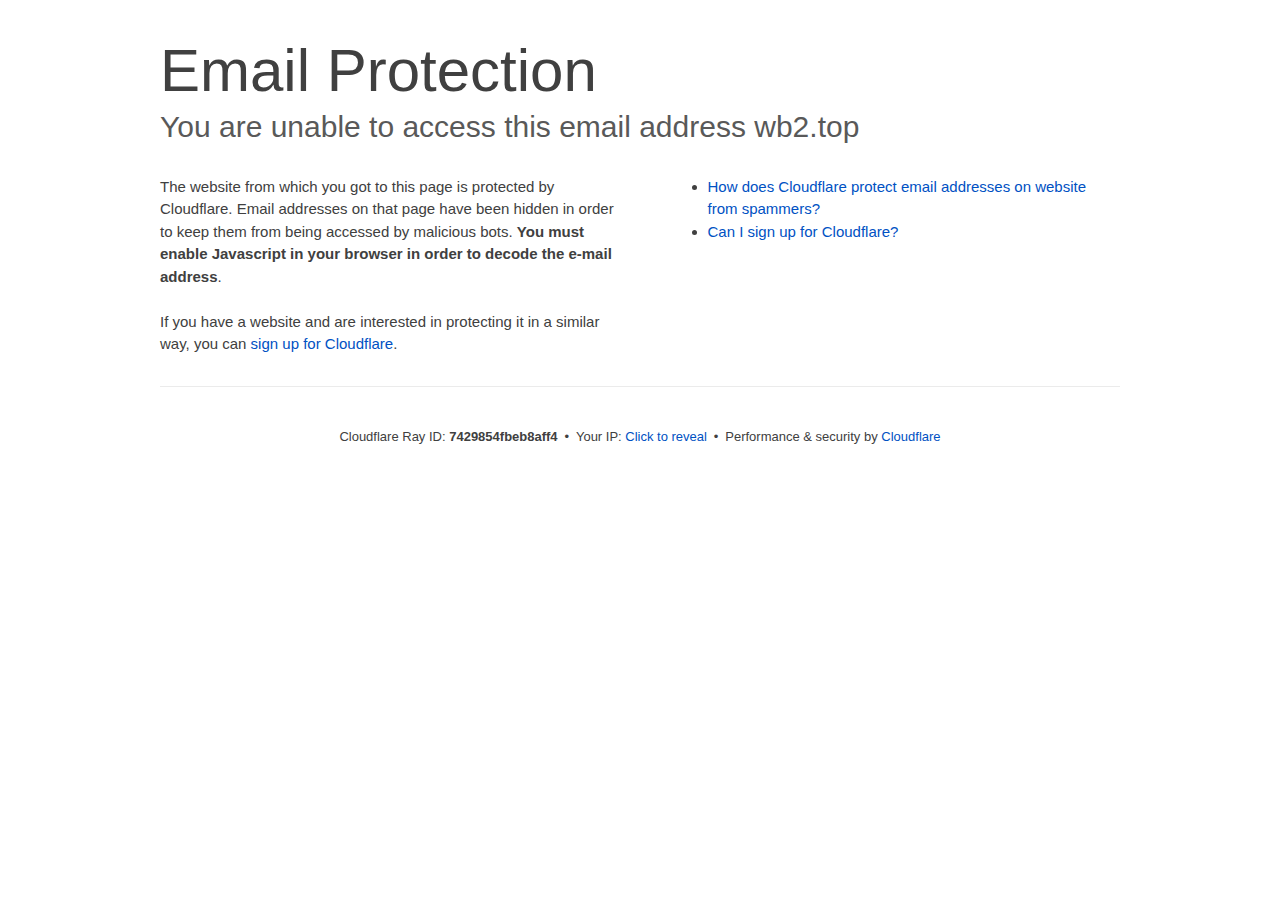
<file: cdn-cgi/l/email-protection-1.html>
<!DOCTYPE html>
<!--[if lt IE 7]> <html class="no-js ie6 oldie" lang="en-US"> <![endif]-->
<!--[if IE 7]>    <html class="no-js ie7 oldie" lang="en-US"> <![endif]-->
<!--[if IE 8]>    <html class="no-js ie8 oldie" lang="en-US"> <![endif]-->
<!--[if gt IE 8]><!--> <html class="no-js" lang="en-US"> <!--<![endif]-->
<head>
<title>Email Protection | Cloudflare</title>
<meta charset="UTF-8" />
<meta http-equiv="Content-Type" content="text/html; charset=UTF-8" />
<meta http-equiv="X-UA-Compatible" content="IE=Edge" />
<meta name="robots" content="noindex, nofollow" />
<meta name="viewport" content="width=device-width,initial-scale=1" />
<link rel="stylesheet" id="cf_styles-css" href="/cdn-cgi/styles/cf.errors.css" />
<!--[if lt IE 9]><link rel="stylesheet" id='cf_styles-ie-css' href="/cdn-cgi/styles/cf.errors.ie.css" /><![endif]-->
<style>body{margin:0;padding:0}</style>


<!--[if gte IE 10]><!-->
<script>
  if (!navigator.cookieEnabled) {
    window.addEventListener('DOMContentLoaded', function () {
      var cookieEl = document.getElementById('cookie-alert');
      cookieEl.style.display = 'block';
    })
  }
</script>
<!--<![endif]-->


</head>
<body>
  <div id="cf-wrapper">
    <div class="cf-alert cf-alert-error cf-cookie-error" id="cookie-alert" data-translate="enable_cookies">Please enable cookies.</div>
    <div id="cf-error-details" class="cf-error-details-wrapper">
      <div class="cf-wrapper cf-header cf-error-overview">
        <h1 data-translate="block_headline">Email Protection</h1>
        <h2 class="cf-subheadline"><span data-translate="unable_to_access">You are unable to access this email address</span> wb2.top</h2>
      </div><!-- /.header -->

      <div class="cf-section cf-wrapper">
        <div class="cf-columns two">
          <div class="cf-column">
            <p>The website from which you got to this page is protected by Cloudflare. Email addresses on that page have been hidden in order to keep them from being accessed by malicious bots. <strong>You must enable Javascript in your browser in order to decode the e-mail address</strong>.</p>
            <p>If you have a website and are interested in protecting it in a similar way, you can <a rel="noopener noreferrer" href="https://www.cloudflare.com/sign-up?utm_source=email_protection">sign up for Cloudflare</a>.</p>
          </div>

          <div class="cf-column">
            <div class="grid_4">
              <div class="rail">
                  <div class="panel">
                      <ul class="nobullets">
                        <li><a rel="noopener noreferrer" class="modal-link-faq" href="https://support.cloudflare.com/hc/en-us/articles/200170016-What-is-Email-Address-Obfuscation-">How does Cloudflare protect email addresses on website from spammers?</a></li>
                        <li><a rel="noopener noreferrer" class="modal-link-faq" href="https://support.cloudflare.com/hc/en-us/categories/200275218-Getting-Started">Can I sign up for Cloudflare?</a></li>
                    </ul>
                </div>
              </div>
            </div>
          </div>
        </div>
      </div><!-- /.section -->

      <div class="cf-error-footer cf-wrapper w-240 lg:w-full py-10 sm:py-4 sm:px-8 mx-auto text-center sm:text-left border-solid border-0 border-t border-gray-300">
  <p class="text-13">
    <span class="cf-footer-item sm:block sm:mb-1">Cloudflare Ray ID: <strong class="font-semibold">7429854fbeb8aff4</strong></span>
    <span class="cf-footer-separator sm:hidden">&bull;</span>
    <span id="cf-footer-item-ip" class="cf-footer-item hidden sm:block sm:mb-1">
      Your IP:
      <button type="button" id="cf-footer-ip-reveal" class="cf-footer-ip-reveal-btn">Click to reveal</button>
      <span class="hidden" id="cf-footer-ip">194.5.48.153</span>
      <span class="cf-footer-separator sm:hidden">&bull;</span>
    </span>
    <span class="cf-footer-item sm:block sm:mb-1"><span>Performance &amp; security by</span> <a rel="noopener noreferrer" href="https://www.cloudflare.com/5xx-error-landing" id="brand_link" target="_blank">Cloudflare</a></span>
    
  </p>
  <script>(function(){function d(){var b=a.getElementById("cf-footer-item-ip"),c=a.getElementById("cf-footer-ip-reveal");b&&"classList"in b&&(b.classList.remove("hidden"),c.addEventListener("click",function(){c.classList.add("hidden");a.getElementById("cf-footer-ip").classList.remove("hidden")}))}var a=document;document.addEventListener&&a.addEventListener("DOMContentLoaded",d)})();</script>
</div><!-- /.error-footer -->


    </div><!-- /#cf-error-details -->
  </div><!-- /#cf-wrapper -->

  <script>
  window._cf_translation = {};
  
  
</script>

</body>
</html>
</file>
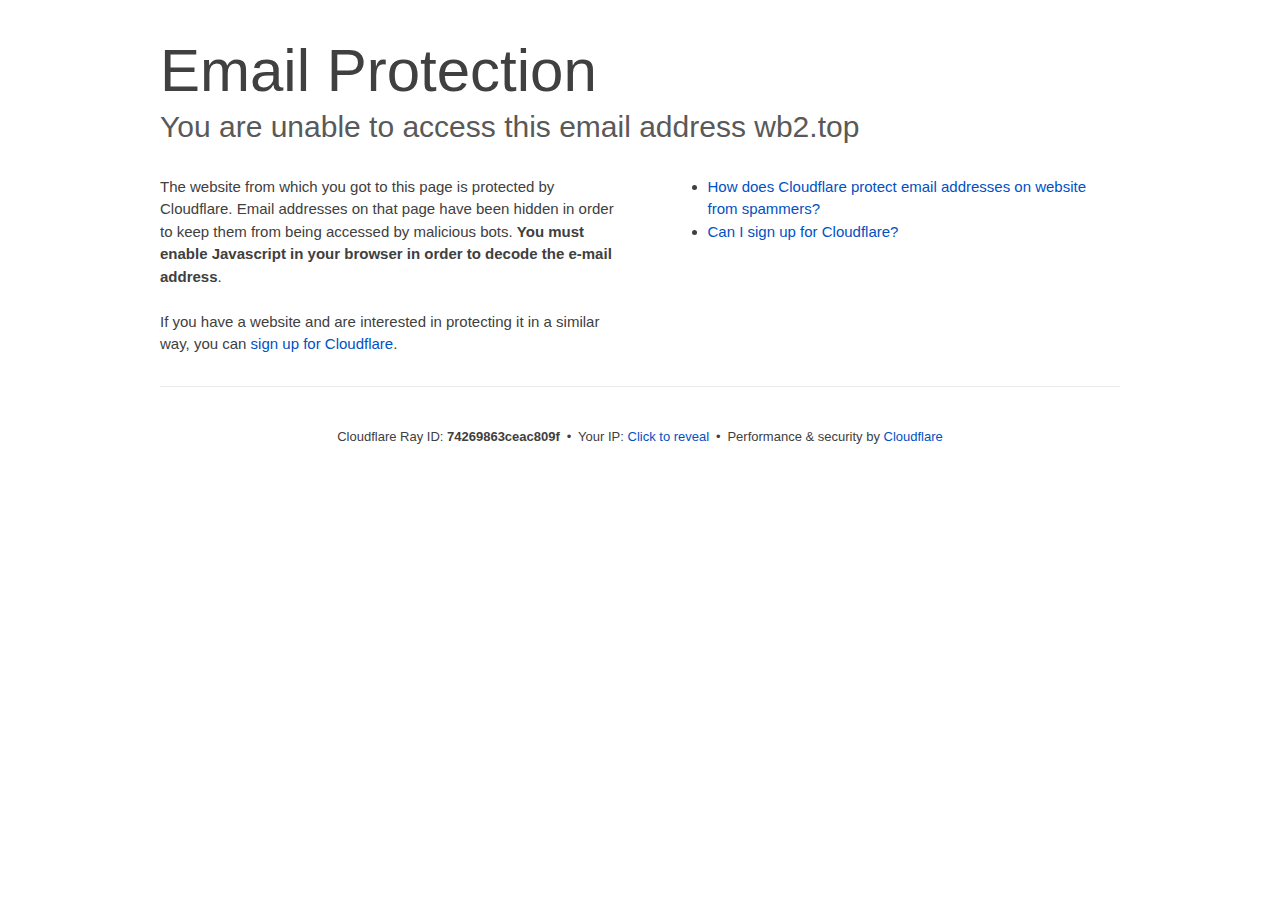
<file: cdn-cgi/l/email-protection.html>
<!DOCTYPE html>
<!--[if lt IE 7]> <html class="no-js ie6 oldie" lang="en-US"> <![endif]-->
<!--[if IE 7]>    <html class="no-js ie7 oldie" lang="en-US"> <![endif]-->
<!--[if IE 8]>    <html class="no-js ie8 oldie" lang="en-US"> <![endif]-->
<!--[if gt IE 8]><!--> <html class="no-js" lang="en-US"> <!--<![endif]-->
<head>
<title>Email Protection | Cloudflare</title>
<meta charset="UTF-8" />
<meta http-equiv="Content-Type" content="text/html; charset=UTF-8" />
<meta http-equiv="X-UA-Compatible" content="IE=Edge" />
<meta name="robots" content="noindex, nofollow" />
<meta name="viewport" content="width=device-width,initial-scale=1" />
<link rel="stylesheet" id="cf_styles-css" href="/cdn-cgi/styles/cf.errors.css" />
<!--[if lt IE 9]><link rel="stylesheet" id='cf_styles-ie-css' href="/cdn-cgi/styles/cf.errors.ie.css" /><![endif]-->
<style>body{margin:0;padding:0}</style>


<!--[if gte IE 10]><!-->
<script>
  if (!navigator.cookieEnabled) {
    window.addEventListener('DOMContentLoaded', function () {
      var cookieEl = document.getElementById('cookie-alert');
      cookieEl.style.display = 'block';
    })
  }
</script>
<!--<![endif]-->


</head>
<body>
  <div id="cf-wrapper">
    <div class="cf-alert cf-alert-error cf-cookie-error" id="cookie-alert" data-translate="enable_cookies">Please enable cookies.</div>
    <div id="cf-error-details" class="cf-error-details-wrapper">
      <div class="cf-wrapper cf-header cf-error-overview">
        <h1 data-translate="block_headline">Email Protection</h1>
        <h2 class="cf-subheadline"><span data-translate="unable_to_access">You are unable to access this email address</span> wb2.top</h2>
      </div><!-- /.header -->

      <div class="cf-section cf-wrapper">
        <div class="cf-columns two">
          <div class="cf-column">
            <p>The website from which you got to this page is protected by Cloudflare. Email addresses on that page have been hidden in order to keep them from being accessed by malicious bots. <strong>You must enable Javascript in your browser in order to decode the e-mail address</strong>.</p>
            <p>If you have a website and are interested in protecting it in a similar way, you can <a rel="noopener noreferrer" href="https://www.cloudflare.com/sign-up?utm_source=email_protection">sign up for Cloudflare</a>.</p>
          </div>

          <div class="cf-column">
            <div class="grid_4">
              <div class="rail">
                  <div class="panel">
                      <ul class="nobullets">
                        <li><a rel="noopener noreferrer" class="modal-link-faq" href="https://support.cloudflare.com/hc/en-us/articles/200170016-What-is-Email-Address-Obfuscation-">How does Cloudflare protect email addresses on website from spammers?</a></li>
                        <li><a rel="noopener noreferrer" class="modal-link-faq" href="https://support.cloudflare.com/hc/en-us/categories/200275218-Getting-Started">Can I sign up for Cloudflare?</a></li>
                    </ul>
                </div>
              </div>
            </div>
          </div>
        </div>
      </div><!-- /.section -->

      <div class="cf-error-footer cf-wrapper w-240 lg:w-full py-10 sm:py-4 sm:px-8 mx-auto text-center sm:text-left border-solid border-0 border-t border-gray-300">
  <p class="text-13">
    <span class="cf-footer-item sm:block sm:mb-1">Cloudflare Ray ID: <strong class="font-semibold">74269863ceac809f</strong></span>
    <span class="cf-footer-separator sm:hidden">&bull;</span>
    <span id="cf-footer-item-ip" class="cf-footer-item hidden sm:block sm:mb-1">
      Your IP:
      <button type="button" id="cf-footer-ip-reveal" class="cf-footer-ip-reveal-btn">Click to reveal</button>
      <span class="hidden" id="cf-footer-ip">194.5.48.153</span>
      <span class="cf-footer-separator sm:hidden">&bull;</span>
    </span>
    <span class="cf-footer-item sm:block sm:mb-1"><span>Performance &amp; security by</span> <a rel="noopener noreferrer" href="https://www.cloudflare.com/5xx-error-landing" id="brand_link" target="_blank">Cloudflare</a></span>
    
  </p>
  <script>(function(){function d(){var b=a.getElementById("cf-footer-item-ip"),c=a.getElementById("cf-footer-ip-reveal");b&&"classList"in b&&(b.classList.remove("hidden"),c.addEventListener("click",function(){c.classList.add("hidden");a.getElementById("cf-footer-ip").classList.remove("hidden")}))}var a=document;document.addEventListener&&a.addEventListener("DOMContentLoaded",d)})();</script>
</div><!-- /.error-footer -->


    </div><!-- /#cf-error-details -->
  </div><!-- /#cf-wrapper -->

  <script>
  window._cf_translation = {};
  
  
</script>

</body>
</html>
</file>
<file: cdn-cgi/styles/cf.errors.css>
#cf-wrapper a,#cf-wrapper abbr,#cf-wrapper article,#cf-wrapper aside,#cf-wrapper b,#cf-wrapper big,#cf-wrapper blockquote,#cf-wrapper body,#cf-wrapper canvas,#cf-wrapper caption,#cf-wrapper center,#cf-wrapper cite,#cf-wrapper code,#cf-wrapper dd,#cf-wrapper del,#cf-wrapper details,#cf-wrapper dfn,#cf-wrapper div,#cf-wrapper dl,#cf-wrapper dt,#cf-wrapper em,#cf-wrapper embed,#cf-wrapper fieldset,#cf-wrapper figcaption,#cf-wrapper figure,#cf-wrapper footer,#cf-wrapper form,#cf-wrapper h1,#cf-wrapper h2,#cf-wrapper h3,#cf-wrapper h4,#cf-wrapper h5,#cf-wrapper h6,#cf-wrapper header,#cf-wrapper hgroup,#cf-wrapper html,#cf-wrapper i,#cf-wrapper iframe,#cf-wrapper img,#cf-wrapper label,#cf-wrapper legend,#cf-wrapper li,#cf-wrapper mark,#cf-wrapper menu,#cf-wrapper nav,#cf-wrapper object,#cf-wrapper ol,#cf-wrapper output,#cf-wrapper p,#cf-wrapper pre,#cf-wrapper s,#cf-wrapper samp,#cf-wrapper section,#cf-wrapper small,#cf-wrapper span,#cf-wrapper strike,#cf-wrapper strong,#cf-wrapper sub,#cf-wrapper summary,#cf-wrapper sup,#cf-wrapper table,#cf-wrapper tbody,#cf-wrapper td,#cf-wrapper tfoot,#cf-wrapper th,#cf-wrapper thead,#cf-wrapper tr,#cf-wrapper tt,#cf-wrapper u,#cf-wrapper ul{margin:0;padding:0;border:0;font:inherit;font-size:100%;text-decoration:none;vertical-align:baseline}#cf-wrapper a img{border:none}#cf-wrapper article,#cf-wrapper aside,#cf-wrapper details,#cf-wrapper figcaption,#cf-wrapper figure,#cf-wrapper footer,#cf-wrapper header,#cf-wrapper hgroup,#cf-wrapper menu,#cf-wrapper nav,#cf-wrapper section,#cf-wrapper summary{display:block}#cf-wrapper .cf-columns:after,#cf-wrapper .cf-columns:before,#cf-wrapper .cf-section:after,#cf-wrapper .cf-section:before,#cf-wrapper .cf-wrapper:after,#cf-wrapper .cf-wrapper:before,#cf-wrapper .clearfix:after,#cf-wrapper .clearfix:before,#cf-wrapper section:after,#cf-wrapper section:before{content:" ";display:table}#cf-wrapper .cf-columns:after,#cf-wrapper .cf-section:after,#cf-wrapper .cf-wrapper:after,#cf-wrapper .clearfix:after,#cf-wrapper section:after{clear:both}#cf-wrapper{display:block;margin:0;padding:0;position:relative;text-align:left;width:100%;z-index:999999999;color:#404040!important;font-family:-apple-system,BlinkMacSystemFont,Segoe UI,Roboto,Oxygen,Ubuntu,Helvetica Neue,Arial,sans-serif!important;font-size:15px!important;line-height:1.5!important;text-decoration:none!important;letter-spacing:normal;-webkit-tap-highlight-color:rgba(246,139,31,.3);-webkit-font-smoothing:antialiased}#cf-wrapper .cf-section,#cf-wrapper section{background:0 0;display:block;margin-bottom:2em;margin-top:2em}#cf-wrapper .cf-wrapper{margin-left:auto;margin-right:auto;width:90%}#cf-wrapper .cf-columns{display:block;list-style:none;padding:0;width:100%}#cf-wrapper .cf-columns img,#cf-wrapper .cf-columns input,#cf-wrapper .cf-columns object,#cf-wrapper .cf-columns select,#cf-wrapper .cf-columns textarea{max-width:100%}#cf-wrapper .cf-columns>.cf-column{float:left;padding-bottom:45px;width:100%;box-sizing:border-box}@media screen and (min-width:49.2em){#cf-wrapper .cf-columns.cols-2>.cf-column:nth-child(n+3),#cf-wrapper .cf-columns.cols-3>.cf-column:nth-child(n+4),#cf-wrapper .cf-columns.cols-4>.cf-column:nth-child(n+3),#cf-wrapper .cf-columns.four>.cf-column:nth-child(n+3),#cf-wrapper .cf-columns.three>.cf-column:nth-child(n+4),#cf-wrapper .cf-columns.two>.cf-column:nth-child(n+3){padding-top:67.5px}#cf-wrapper .cf-columns>.cf-column{padding-bottom:0}#cf-wrapper .cf-columns.cols-2>.cf-column,#cf-wrapper .cf-columns.cols-4>.cf-column,#cf-wrapper .cf-columns.four>.cf-column,#cf-wrapper .cf-columns.two>.cf-column{padding-left:0;padding-right:22.5px;width:50%}#cf-wrapper .cf-columns.cols-2>.cf-column:nth-child(2n),#cf-wrapper .cf-columns.cols-4>.cf-column:nth-child(2n),#cf-wrapper .cf-columns.four>.cf-column:nth-child(2n),#cf-wrapper .cf-columns.two>.cf-column:nth-child(2n){padding-left:22.5px;padding-right:0}#cf-wrapper .cf-columns.cols-2>.cf-column:nth-child(odd),#cf-wrapper .cf-columns.cols-4>.cf-column:nth-child(odd),#cf-wrapper .cf-columns.four>.cf-column:nth-child(odd),#cf-wrapper .cf-columns.two>.cf-column:nth-child(odd){clear:left}#cf-wrapper .cf-columns.cols-3>.cf-column,#cf-wrapper .cf-columns.three>.cf-column{padding-left:30px;width:33.3333333333333%}#cf-wrapper .cf-columns.cols-3>.cf-column:first-child,#cf-wrapper .cf-columns.cols-3>.cf-column:nth-child(3n+1),#cf-wrapper .cf-columns.three>.cf-column:first-child,#cf-wrapper .cf-columns.three>.cf-column:nth-child(3n+1){clear:left;padding-left:0;padding-right:30px}#cf-wrapper .cf-columns.cols-3>.cf-column:nth-child(3n+2),#cf-wrapper .cf-columns.three>.cf-column:nth-child(3n+2){padding-left:15px;padding-right:15px}#cf-wrapper .cf-columns.cols-3>.cf-column:nth-child(-n+3),#cf-wrapper .cf-columns.three>.cf-column:nth-child(-n+3){padding-top:0}}@media screen and (min-width:66em){#cf-wrapper .cf-columns>.cf-column{padding-bottom:0}#cf-wrapper .cf-columns.cols-4>.cf-column,#cf-wrapper .cf-columns.four>.cf-column{padding-left:33.75px;width:25%}#cf-wrapper .cf-columns.cols-4>.cf-column:nth-child(odd),#cf-wrapper .cf-columns.four>.cf-column:nth-child(odd){clear:none}#cf-wrapper .cf-columns.cols-4>.cf-column:first-child,#cf-wrapper .cf-columns.cols-4>.cf-column:nth-child(4n+1),#cf-wrapper .cf-columns.four>.cf-column:first-child,#cf-wrapper .cf-columns.four>.cf-column:nth-child(4n+1){clear:left;padding-left:0;padding-right:33.75px}#cf-wrapper .cf-columns.cols-4>.cf-column:nth-child(4n+2),#cf-wrapper .cf-columns.four>.cf-column:nth-child(4n+2){padding-left:11.25px;padding-right:22.5px}#cf-wrapper .cf-columns.cols-4>.cf-column:nth-child(4n+3),#cf-wrapper .cf-columns.four>.cf-column:nth-child(4n+3){padding-left:22.5px;padding-right:11.25px}#cf-wrapper .cf-columns.cols-4>.cf-column:nth-child(n+5),#cf-wrapper .cf-columns.four>.cf-column:nth-child(n+5){padding-top:67.5px}#cf-wrapper .cf-columns.cols-4>.cf-column:nth-child(-n+4),#cf-wrapper .cf-columns.four>.cf-column:nth-child(-n+4){padding-top:0}}#cf-wrapper a{background:0 0;border:0;color:#0051c3;outline:0;text-decoration:none;-webkit-transition:all .15s ease;transition:all .15s ease}#cf-wrapper a:hover{background:0 0;border:0;color:#f68b1f}#cf-wrapper a:focus{background:0 0;border:0;color:#62a1d8;outline:0}#cf-wrapper a:active{background:0 0;border:0;color:#c16508;outline:0}#cf-wrapper h1,#cf-wrapper h2,#cf-wrapper h3,#cf-wrapper h4,#cf-wrapper h5,#cf-wrapper h6,#cf-wrapper p{color:#404040;margin:0;padding:0}#cf-wrapper h1,#cf-wrapper h2,#cf-wrapper h3{font-weight:400}#cf-wrapper h4,#cf-wrapper h5,#cf-wrapper h6,#cf-wrapper strong{font-weight:600}#cf-wrapper h1{font-size:36px;line-height:1.2}#cf-wrapper h2{font-size:30px;line-height:1.3}#cf-wrapper h3{font-size:25px;line-height:1.3}#cf-wrapper h4{font-size:20px;line-height:1.3}#cf-wrapper h5{font-size:15px}#cf-wrapper h6{font-size:13px}#cf-wrapper ol,#cf-wrapper ul{list-style:none;margin-left:3em}#cf-wrapper ul{list-style-type:disc}#cf-wrapper ol{list-style-type:decimal}#cf-wrapper em{font-style:italic}#cf-wrapper .cf-subheadline{color:#595959;font-weight:300}#cf-wrapper .cf-text-error{color:#bd2426}#cf-wrapper .cf-text-success{color:#9bca3e}#cf-wrapper ol+h2,#cf-wrapper ol+h3,#cf-wrapper ol+h4,#cf-wrapper ol+h5,#cf-wrapper ol+h6,#cf-wrapper ol+p,#cf-wrapper p+dl,#cf-wrapper p+ol,#cf-wrapper p+p,#cf-wrapper p+table,#cf-wrapper p+ul,#cf-wrapper ul+h2,#cf-wrapper ul+h3,#cf-wrapper ul+h4,#cf-wrapper ul+h5,#cf-wrapper ul+h6,#cf-wrapper ul+p{margin-top:1.5em}#cf-wrapper h1+p,#cf-wrapper p+h1,#cf-wrapper p+h2,#cf-wrapper p+h3,#cf-wrapper p+h4,#cf-wrapper p+h5,#cf-wrapper p+h6{margin-top:1.25em}#cf-wrapper h1+h2,#cf-wrapper h1+h3,#cf-wrapper h2+h3,#cf-wrapper h3+h4,#cf-wrapper h4+h5{margin-top:.25em}#cf-wrapper h2+p{margin-top:1em}#cf-wrapper h1+h4,#cf-wrapper h1+h5,#cf-wrapper h1+h6,#cf-wrapper h2+h4,#cf-wrapper h2+h5,#cf-wrapper h2+h6,#cf-wrapper h3+h5,#cf-wrapper h3+h6,#cf-wrapper h3+p,#cf-wrapper h4+p,#cf-wrapper h5+ol,#cf-wrapper h5+p,#cf-wrapper h5+ul{margin-top:.5em}#cf-wrapper .cf-btn{background-color:transparent;border:1px solid #999;color:#404040;font-size:14px;font-weight:400;line-height:1.2;margin:0;padding:.6em 1.33333em .53333em;-webkit-user-select:none;-moz-user-select:none;-ms-user-select:none;user-select:none;display:-moz-inline-stack;display:inline-block;vertical-align:middle;zoom:1;border-radius:2px;box-sizing:border-box;-webkit-transition:all .2s ease;transition:all .2s ease}#cf-wrapper .cf-btn:hover{background-color:#bfbfbf;border:1px solid #737373;color:#fff}#cf-wrapper .cf-btn:focus{color:inherit;outline:0;box-shadow:inset 0 0 4px rgba(0,0,0,.3)}#cf-wrapper .cf-btn.active,#cf-wrapper .cf-btn:active{background-color:#bfbfbf;border:1px solid #404040;color:#272727}#cf-wrapper .cf-btn::-moz-focus-inner{padding:0;border:0}#cf-wrapper .cf-btn .cf-caret{border-top-color:currentColor;margin-left:.25em;margin-top:.18333em}#cf-wrapper .cf-btn-primary{background-color:#2f7bbf;border:1px solid transparent;color:#fff}#cf-wrapper .cf-btn-primary:hover{background-color:#62a1d8;border:1px solid #2f7bbf;color:#fff}#cf-wrapper .cf-btn-primary.active,#cf-wrapper .cf-btn-primary:active,#cf-wrapper .cf-btn-primary:focus{background-color:#62a1d8;border:1px solid #163959;color:#fff}#cf-wrapper .cf-btn-danger,#cf-wrapper .cf-btn-error,#cf-wrapper .cf-btn-important{background-color:#bd2426;border-color:transparent;color:#fff}#cf-wrapper .cf-btn-danger:hover,#cf-wrapper .cf-btn-error:hover,#cf-wrapper .cf-btn-important:hover{background-color:#de5052;border-color:#bd2426;color:#fff}#cf-wrapper .cf-btn-danger.active,#cf-wrapper .cf-btn-danger:active,#cf-wrapper .cf-btn-danger:focus,#cf-wrapper .cf-btn-error.active,#cf-wrapper .cf-btn-error:active,#cf-wrapper .cf-btn-error:focus,#cf-wrapper .cf-btn-important.active,#cf-wrapper .cf-btn-important:active,#cf-wrapper .cf-btn-important:focus{background-color:#de5052;border-color:#521010;color:#fff}#cf-wrapper .cf-btn-accept,#cf-wrapper .cf-btn-success{background-color:#9bca3e;border:1px solid transparent;color:#fff}#cf-wrapper .cf-btn-accept:hover,#cf-wrapper .cf-btn-success:hover{background-color:#bada7a;border:1px solid #9bca3e;color:#fff}#cf-wrapper .active.cf-btn-accept,#cf-wrapper .cf-btn-accept:active,#cf-wrapper .cf-btn-accept:focus,#cf-wrapper .cf-btn-success.active,#cf-wrapper .cf-btn-success:active,#cf-wrapper .cf-btn-success:focus{background-color:#bada7a;border:1px solid #516b1d;color:#fff}#cf-wrapper .cf-btn-accept{color:transparent;font-size:0;height:36.38px;overflow:hidden;position:relative;text-indent:0;width:36.38px;white-space:nowrap}#cf-wrapper input,#cf-wrapper select,#cf-wrapper textarea{background:#fff!important;border:1px solid #999!important;color:#404040!important;font-size:.86667em!important;line-height:1.24!important;margin:0 0 1em!important;max-width:100%!important;outline:0!important;padding:.45em .75em!important;vertical-align:middle!important;display:-moz-inline-stack;display:inline-block;zoom:1;box-sizing:border-box;-webkit-transition:all .2s ease;transition:all .2s ease;border-radius:2px}#cf-wrapper input:hover,#cf-wrapper select:hover,#cf-wrapper textarea:hover{border-color:gray}#cf-wrapper input:focus,#cf-wrapper select:focus,#cf-wrapper textarea:focus{border-color:#2f7bbf;outline:0;box-shadow:0 0 8px rgba(47,123,191,.5)}#cf-wrapper fieldset{width:100%}#cf-wrapper label{display:block;font-size:13px;margin-bottom:.38333em}#cf-wrapper .cf-form-stacked .select2-container,#cf-wrapper .cf-form-stacked input,#cf-wrapper .cf-form-stacked select,#cf-wrapper .cf-form-stacked textarea{display:block;width:100%}#cf-wrapper .cf-form-stacked input[type=button],#cf-wrapper .cf-form-stacked input[type=checkbox],#cf-wrapper .cf-form-stacked input[type=submit]{display:-moz-inline-stack;display:inline-block;vertical-align:middle;zoom:1;width:auto}#cf-wrapper .cf-form-actions{text-align:right}#cf-wrapper .cf-alert{background-color:#f9b169;border:1px solid #904b06;color:#404040;font-size:13px;padding:7.5px 15px;position:relative;vertical-align:middle;border-radius:2px}#cf-wrapper .cf-alert:empty{display:none}#cf-wrapper .cf-alert .cf-close{border:1px solid transparent;color:inherit;font-size:18.75px;line-height:1;padding:0;position:relative;right:-18.75px;top:0}#cf-wrapper .cf-alert .cf-close:hover{background-color:transparent;border-color:currentColor;color:inherit}#cf-wrapper .cf-alert-danger,#cf-wrapper .cf-alert-error{background-color:#de5052;border-color:#521010;color:#fff}#cf-wrapper .cf-alert-success{background-color:#bada7a;border-color:#516b1d;color:#516b1d}#cf-wrapper .cf-alert-warning{background-color:#f9b169;border-color:#904b06;color:#404040}#cf-wrapper .cf-alert-info{background-color:#62a1d8;border-color:#163959;color:#163959}#cf-wrapper .cf-alert-nonessential{background-color:#ebebeb;border-color:#999;color:#404040}#cf-wrapper .cf-icon-exclamation-sign{background:url(../images/icon-exclamation.png) 50% no-repeat;height:54px;width:54px;display:-moz-inline-stack;display:inline-block;vertical-align:middle;zoom:1}#cf-wrapper h1 .cf-icon-exclamation-sign{margin-top:-10px}#cf-wrapper #cf-error-banner{background-color:#fff;border-bottom:3px solid #f68b1f;padding:15px 15px 20px;position:relative;z-index:999999999;box-shadow:0 2px 8px rgba(0,0,0,.2)}#cf-wrapper #cf-error-banner h4,#cf-wrapper #cf-error-banner p{display:-moz-inline-stack;display:inline-block;vertical-align:bottom;zoom:1}#cf-wrapper #cf-error-banner h4{color:#2f7bbf;font-weight:400;font-size:20px;line-height:1;vertical-align:baseline}#cf-wrapper #cf-error-banner .cf-error-actions{margin-bottom:10px;text-align:center;width:100%}#cf-wrapper #cf-error-banner .cf-error-actions a{display:-moz-inline-stack;display:inline-block;vertical-align:middle;zoom:1}#cf-wrapper #cf-error-banner .cf-error-actions a+a{margin-left:10px}#cf-wrapper #cf-error-banner .cf-error-actions .cf-btn-accept,#cf-wrapper #cf-error-banner .cf-error-actions .cf-btn-success{color:#fff}#cf-wrapper #cf-error-banner .error-header-desc{text-align:left}#cf-wrapper #cf-error-banner .cf-close{color:#999;cursor:pointer;display:inline-block;font-size:34.5px;float:none;font-weight:700;height:22.5px;line-height:.6;overflow:hidden;position:absolute;right:20px;top:25px;text-indent:200%;width:22.5px}#cf-wrapper #cf-error-banner .cf-close:hover{color:gray}#cf-wrapper #cf-error-banner .cf-close:before{content:"\00D7";left:0;height:100%;position:absolute;text-align:center;text-indent:0;top:0;width:100%}#cf-inline-error-wrapper{box-shadow:0 2px 10px rgba(0,0,0,.5)}#cf-wrapper #cf-error-details{background:#fff}#cf-wrapper #cf-error-details .cf-error-overview{padding:25px 0 0}#cf-wrapper #cf-error-details .cf-error-overview h1,#cf-wrapper #cf-error-details .cf-error-overview h2{font-weight:300}#cf-wrapper #cf-error-details .cf-error-overview h2{margin-top:0}#cf-wrapper #cf-error-details .cf-highlight{background:#ebebeb;overflow-x:hidden;padding:30px 0;background-image:-webkit-gradient(linear,left top, left bottom,from(#dedede),color-stop(3%, #ebebeb),color-stop(97%, #ebebeb),to(#dedede));background-image:linear-gradient(top,#dedede,#ebebeb 3%,#ebebeb 97%,#dedede)}#cf-wrapper #cf-error-details .cf-highlight h3{color:#999;font-weight:300}#cf-wrapper #cf-error-details .cf-highlight .cf-column:last-child{padding-bottom:0}#cf-wrapper #cf-error-details .cf-highlight .cf-highlight-inverse{background-color:#fff;padding:15px;border-radius:2px}#cf-wrapper #cf-error-details .cf-status-display h3{margin-top:.5em}#cf-wrapper #cf-error-details .cf-status-label{color:#9bca3e;font-size:1.46667em}#cf-wrapper #cf-error-details .cf-status-label,#cf-wrapper #cf-error-details .cf-status-name{display:inline}#cf-wrapper #cf-error-details .cf-status-item{display:block;position:relative;text-align:left}#cf-wrapper #cf-error-details .cf-status-item,#cf-wrapper #cf-error-details .cf-status-item.cf-column{padding-bottom:1.5em}#cf-wrapper #cf-error-details .cf-status-item.cf-error-source{display:block;text-align:center}#cf-wrapper #cf-error-details .cf-status-item.cf-error-source:after{bottom:-60px;content:"";display:none;border-bottom:18px solid #fff;border-left:20px solid transparent;border-right:20px solid transparent;height:0;left:50%;margin-left:-9px;position:absolute;right:50%;width:0}#cf-wrapper #cf-error-details .cf-status-item+.cf-status-item{border-top:1px solid #dedede;padding-top:1.5em}#cf-wrapper #cf-error-details .cf-status-item+.cf-status-item:before{background:url(../images/cf-icon-horizontal-arrow.png) no-repeat;content:"";display:block;left:0;position:absolute;top:25.67px}#cf-wrapper #cf-error-details .cf-error-source .cf-icon-error-container{height:85px;margin-bottom:2.5em}#cf-wrapper #cf-error-details .cf-error-source .cf-status-label{color:#bd2426}#cf-wrapper #cf-error-details .cf-error-source .cf-icon{display:block}#cf-wrapper #cf-error-details .cf-error-source .cf-icon-status{bottom:-10px;left:50%;top:auto;right:auto}#cf-wrapper #cf-error-details .cf-error-source .cf-status-label,#cf-wrapper #cf-error-details .cf-error-source .cf-status-name{display:block}#cf-wrapper #cf-error-details .cf-icon-error-container{height:auto;position:relative}#cf-wrapper #cf-error-details .cf-icon-status{display:block;margin-left:-24px;position:absolute;top:0;right:0}#cf-wrapper #cf-error-details .cf-icon{display:none;margin:0 auto}#cf-wrapper #cf-error-details .cf-status-desc{display:block;height:22.5px;overflow:hidden;text-overflow:ellipsis;width:100%;white-space:nowrap}#cf-wrapper #cf-error-details .cf-status-desc:empty{display:none}#cf-wrapper #cf-error-details .cf-error-footer{padding:1.33333em 0;border-top:1px solid #ebebeb;text-align:center}#cf-wrapper #cf-error-details .cf-error-footer p{font-size:13px}#cf-wrapper #cf-error-details .cf-error-footer select{margin:0!important}#cf-wrapper #cf-error-details .cf-footer-item{display:block;margin-bottom:5px;text-align:left}#cf-wrapper #cf-error-details .cf-footer-separator{display:none}#cf-wrapper #cf-error-details .cf-captcha-info{margin-bottom:10px;position:relative;text-align:center}#cf-wrapper #cf-error-details .cf-captcha-image{height:57px;width:300px}#cf-wrapper #cf-error-details .cf-captcha-actions{margin-top:15px}#cf-wrapper #cf-error-details .cf-captcha-actions a{font-size:0;height:36.38px;overflow:hidden;padding-left:1.2em;padding-right:1.2em;position:relative;text-indent:-9999px;width:36.38px;white-space:nowrap}#cf-wrapper #cf-error-details .cf-captcha-actions a.cf-icon-refresh span{background-position:0 -787px}#cf-wrapper #cf-error-details .cf-captcha-actions a.cf-icon-announce span{background-position:0 -767px}#cf-wrapper #cf-error-details .cf-captcha-actions a.cf-icon-question span{background-position:0 -827px}#cf-wrapper #cf-error-details .cf-screenshot-container{background:url(../images/browser-bar.png) no-repeat #fff;max-height:400px;max-width:100%;overflow:hidden;padding-top:53px;width:960px;border-radius:5px 5px 0 0}#cf-wrapper #cf-error-details .cf-screenshot-container .cf-no-screenshot{background:url(../images/cf-no-screenshot-warn.png) no-repeat;display:block;height:158px;left:25%;margin-top:-79px;overflow:hidden;position:relative;top:50%;width:178px}#cf-wrapper #cf-error-details .cf-captcha-container .cf-screenshot-container,#cf-wrapper #cf-error-details .cf-captcha-container .cf-screenshot-container img,#recaptcha-widget .cf-alert,#recaptcha-widget .recaptcha_only_if_audio,.cf-cookie-error{display:none}#cf-wrapper #cf-error-details .cf-screenshot-container .cf-no-screenshot.error{background:url(../images/cf-no-screenshot-error.png) no-repeat;height:175px}#cf-wrapper #cf-error-details .cf-screenshot-container.cf-screenshot-full .cf-no-screenshot{left:50%;margin-left:-89px}.cf-captcha-info iframe{max-width:100%}#cf-wrapper .cf-icon-ok{background:url(../images/cf-icon-ok.png) no-repeat;height:48px;width:48px}#cf-wrapper .cf-icon-error{background:url(../images/cf-icon-error.png) no-repeat;height:48px;width:48px}#cf-wrapper .cf-icon-browser{background:url(../images/cf-icon-browser.png) no-repeat;height:80px;width:100px}#cf-wrapper .cf-icon-cloud{background:url(../images/cf-icon-cloud.png) no-repeat;height:77px;width:151px}#cf-wrapper .cf-icon-server{background:url(../images/cf-icon-server.png) no-repeat;height:75px;width:95px}#cf-wrapper .cf-icon-railgun{background-position:0 -848px;height:81px;width:95px}#cf-wrapper .cf-caret{border:.33333em solid transparent;border-top-color:inherit;content:"";height:0;width:0;display:-moz-inline-stack;display:inline-block;vertical-align:middle;zoom:1}@media screen and (min-width:49.2em){#cf-wrapper #cf-error-details .cf-status-desc:empty,#cf-wrapper #cf-error-details .cf-status-item.cf-error-source:after,#cf-wrapper #cf-error-details .cf-status-item .cf-icon,#cf-wrapper #cf-error-details .cf-status-label,#cf-wrapper #cf-error-details .cf-status-name{display:block}#cf-wrapper .cf-wrapper{width:708px}#cf-wrapper #cf-error-banner{padding:20px 20px 25px}#cf-wrapper #cf-error-banner .cf-error-actions{margin-bottom:15px}#cf-wrapper #cf-error-banner .cf-error-header-desc h4{margin-right:.5em}#cf-wrapper #cf-error-details h1{font-size:4em}#cf-wrapper #cf-error-details .cf-error-overview{padding-top:2.33333em}#cf-wrapper #cf-error-details .cf-highlight{padding:4em 0}#cf-wrapper #cf-error-details .cf-status-item{text-align:center}#cf-wrapper #cf-error-details .cf-status-item,#cf-wrapper #cf-error-details .cf-status-item.cf-column{padding-bottom:0}#cf-wrapper #cf-error-details .cf-status-item+.cf-status-item{border:0;padding-top:0}#cf-wrapper #cf-error-details .cf-status-item+.cf-status-item:before{background-position:0 -544px;height:24.75px;margin-left:-37.5px;width:75px;background-size:131.25px auto}#cf-wrapper #cf-error-details .cf-icon-error-container{height:85px;margin-bottom:2.5em}#cf-wrapper #cf-error-details .cf-icon-status{bottom:-10px;left:50%;top:auto;right:auto}#cf-wrapper #cf-error-details .cf-error-footer{padding:2.66667em 0}#cf-wrapper #cf-error-details .cf-footer-item,#cf-wrapper #cf-error-details .cf-footer-separator{display:-moz-inline-stack;display:inline-block;vertical-align:baseline;zoom:1}#cf-wrapper #cf-error-details .cf-footer-separator{padding:0 .25em}#cf-wrapper #cf-error-details .cf-status-item.cloudflare-status:before{margin-left:-50px}#cf-wrapper #cf-error-details .cf-status-item.cloudflare-status+.status-item:before{margin-left:-25px}#cf-wrapper #cf-error-details .cf-screenshot-container{height:400px;margin-bottom:-4em;max-width:none}#cf-wrapper #cf-error-details .cf-captcha-container .cf-screenshot-container,#cf-wrapper #cf-error-details .cf-captcha-container .cf-screenshot-container img{display:block}}@media screen and (min-width:66em){#cf-wrapper .cf-wrapper{width:960px}#cf-wrapper #cf-error-banner .cf-close{position:relative;right:auto;top:auto}#cf-wrapper #cf-error-banner .cf-details{white-space:nowrap}#cf-wrapper #cf-error-banner .cf-details-link{padding-right:.5em}#cf-wrapper #cf-error-banner .cf-error-actions{float:right;margin-bottom:0;text-align:left;width:auto}#cf-wrapper #cf-error-details .cf-status-item+.cf-status-item:before{background-position:0 -734px;height:33px;margin-left:-50px;width:100px;background-size:auto}#cf-wrapper #cf-error-details .cf-status-item.cf-cloudflare-status:before{margin-left:-66.67px}#cf-wrapper #cf-error-details .cf-status-item.cf-cloudflare-status+.cf-status-item:before{margin-left:-37.5px}#cf-wrapper #cf-error-details .cf-captcha-image{float:left}#cf-wrapper #cf-error-details .cf-captcha-actions{position:absolute;top:0;right:0}}.no-js #cf-wrapper .js-only{display:none}#cf-wrapper #cf-error-details .heading-ray-id{font-family:monaco,courier,monospace;font-size:15px;white-space:nowrap} #cf-wrapper #cf-error-details .cf-footer-item.hidden,.cf-error-footer .hidden{display:none} .cf-error-footer .cf-footer-ip-reveal-btn{-webkit-appearance:button;-moz-appearance:button;appearance:button;text-decoration:none;background:none;color:inherit;border:none;padding:0;font:inherit;cursor:pointer;color:#0051c3;-webkit-transition:color .15s ease;transition:color .15s ease}.cf-error-footer .cf-footer-ip-reveal-btn:hover{color:#ee730a}
</file>
